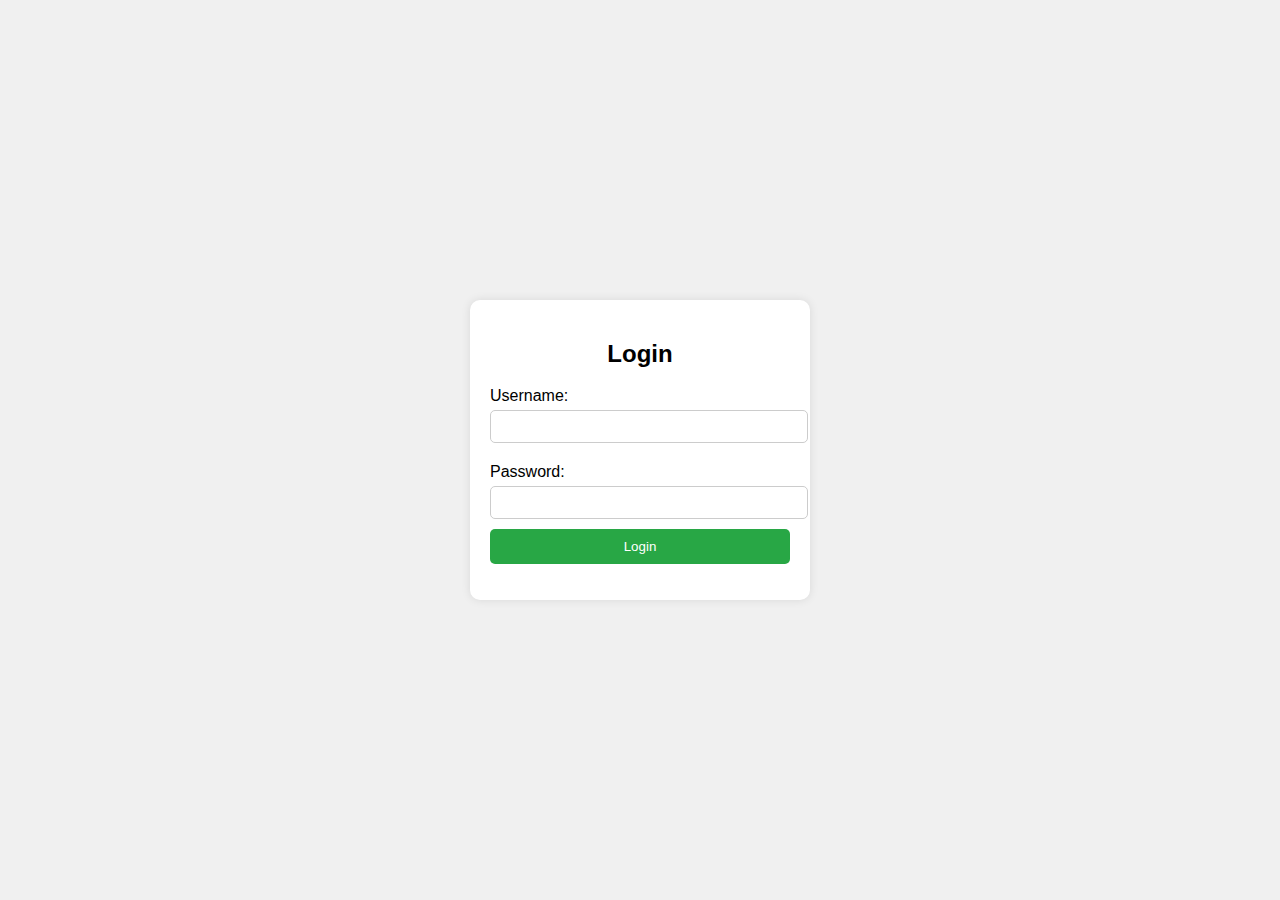
<file: lab1/index.html>
<!DOCTYPE html>
<html lang="en">
<head>
    <meta charset="UTF-8">
    <meta name="viewport" content="width=device-width, initial-scale=1.0">
    <title>Login Page</title>
    <link rel="stylesheet" href="styles.css">
</head>
<body>
    <div class="login-container">
        <h2>Login</h2>
        <form id="loginForm">
            <label for="username">Username:</label>
            <input type="text" id="username" name="username" required>
            
            <label for="password">Password:</label>
            <input type="password" id="password" name="password" required>
            
            <button type="submit">Login</button>
        </form>
        <p id="message"></p>
    </div>
    <script src="script.js"></script>
</body>
</html>
</file>
<file: lab1/styles.css>
/* styles.css */
body {
    font-family: Arial, sans-serif;
    background-color: #f0f0f0;
    display: flex;
    justify-content: center;
    align-items: center;
    height: 100vh;
    margin: 0;
}

.login-container {
    background-color: white;
    padding: 20px;
    border-radius: 10px;
    box-shadow: 0 0 10px rgba(0, 0, 0, 0.1);
    width: 300px;
}

h2 {
    text-align: center;
}

label {
    display: block;
    margin-top: 10px;
}

input {
    width: 100%;
    padding: 8px;
    margin-top: 5px;
    margin-bottom: 10px;
    border: 1px solid #ccc;
    border-radius: 5px;
}

button {
    width: 100%;
    padding: 10px;
    background-color: #28a745;
    color: white;
    border: none;
    border-radius: 5px;
    cursor: pointer;
}

button:hover {
    background-color: #218838;
}

#message {
    color: red;
    text-align: center;
    margin-top: 15px;
}
</file>
